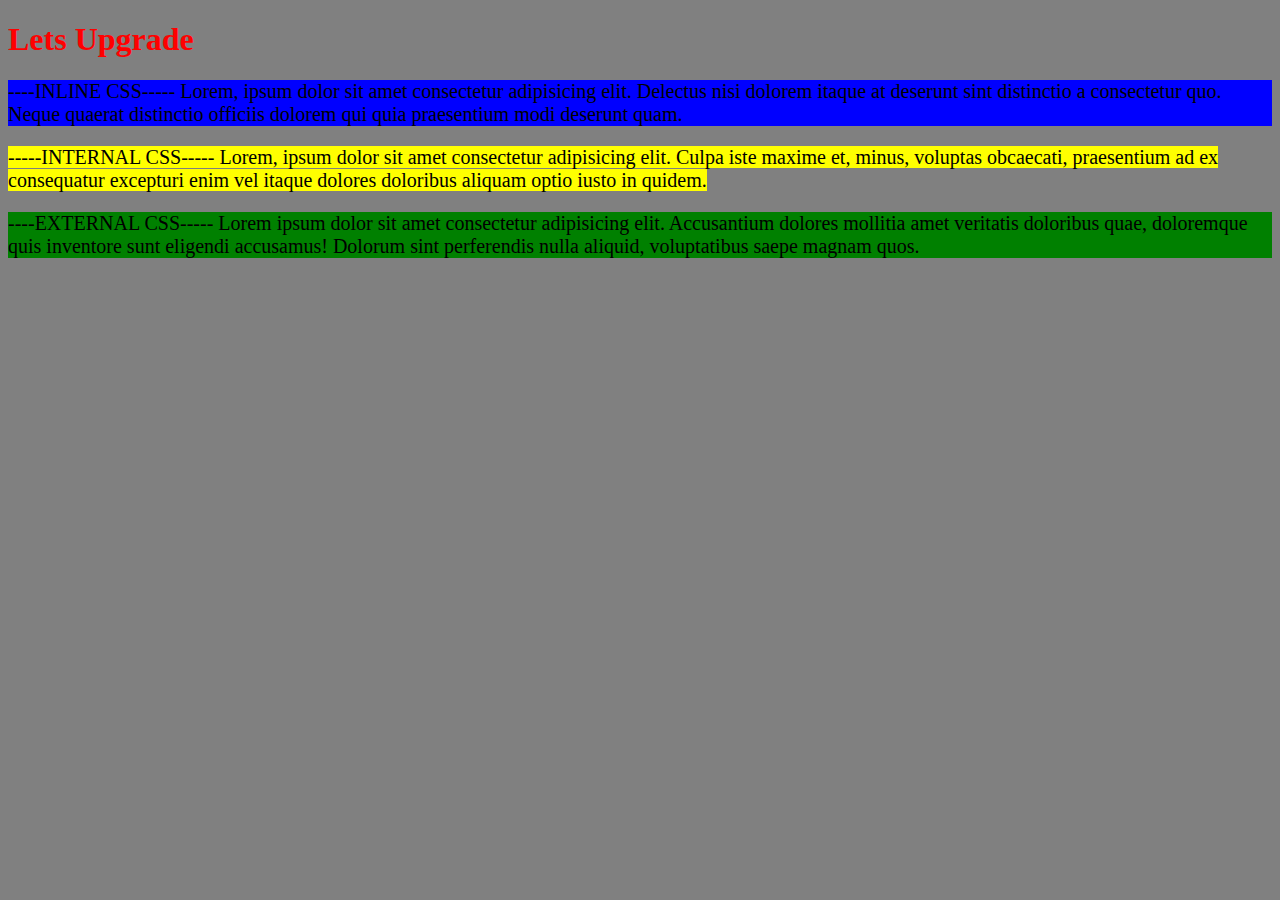
<file: assignment2.html>
<!DOCTYPE html>
<html>
    <head>
        <title>shreya css</title>  
        <style>
            p1
            {
               background-color:yellow;
            }
        </style>
        <link rel="stylesheet" href="assignment2.css">  
        <link rel="icon" href="https://tse3.mm.bing.net/th?id=OIP.1Pv5CLD_0eCrYbzrSQtgUgAAAA&pid=Api&P=0&w=300&h=300">   
    </head>
    <body style="background-color:gray;">
        <h1 style="color:red;">Lets Upgrade</h1>
        <div class="one">
           
            <p style = "color:black;font-size:20px;background-color:blue">
                ----INLINE CSS-----
                Lorem, ipsum dolor sit amet consectetur adipisicing elit. Delectus nisi dolorem itaque at deserunt sint distinctio a consectetur quo. Neque quaerat distinctio officiis dolorem qui quia praesentium modi deserunt quam.
            </p>

            <p1 style ="color:black;font-size:20px;">
                -----INTERNAL CSS-----
                Lorem, ipsum dolor sit amet consectetur adipisicing elit. Culpa iste maxime et, minus, voluptas obcaecati, praesentium ad ex consequatur excepturi enim vel itaque dolores doloribus aliquam optio iusto in quidem.
            </p1>

           

            <p>
                ----EXTERNAL CSS-----
                Lorem ipsum dolor sit amet consectetur adipisicing elit. Accusantium dolores mollitia amet veritatis doloribus quae, doloremque quis inventore sunt eligendi accusamus! Dolorum sint perferendis nulla aliquid, voluptatibus saepe magnam quos.
            </p>
            
        </div>
         
    </body>    
</html>
</file>
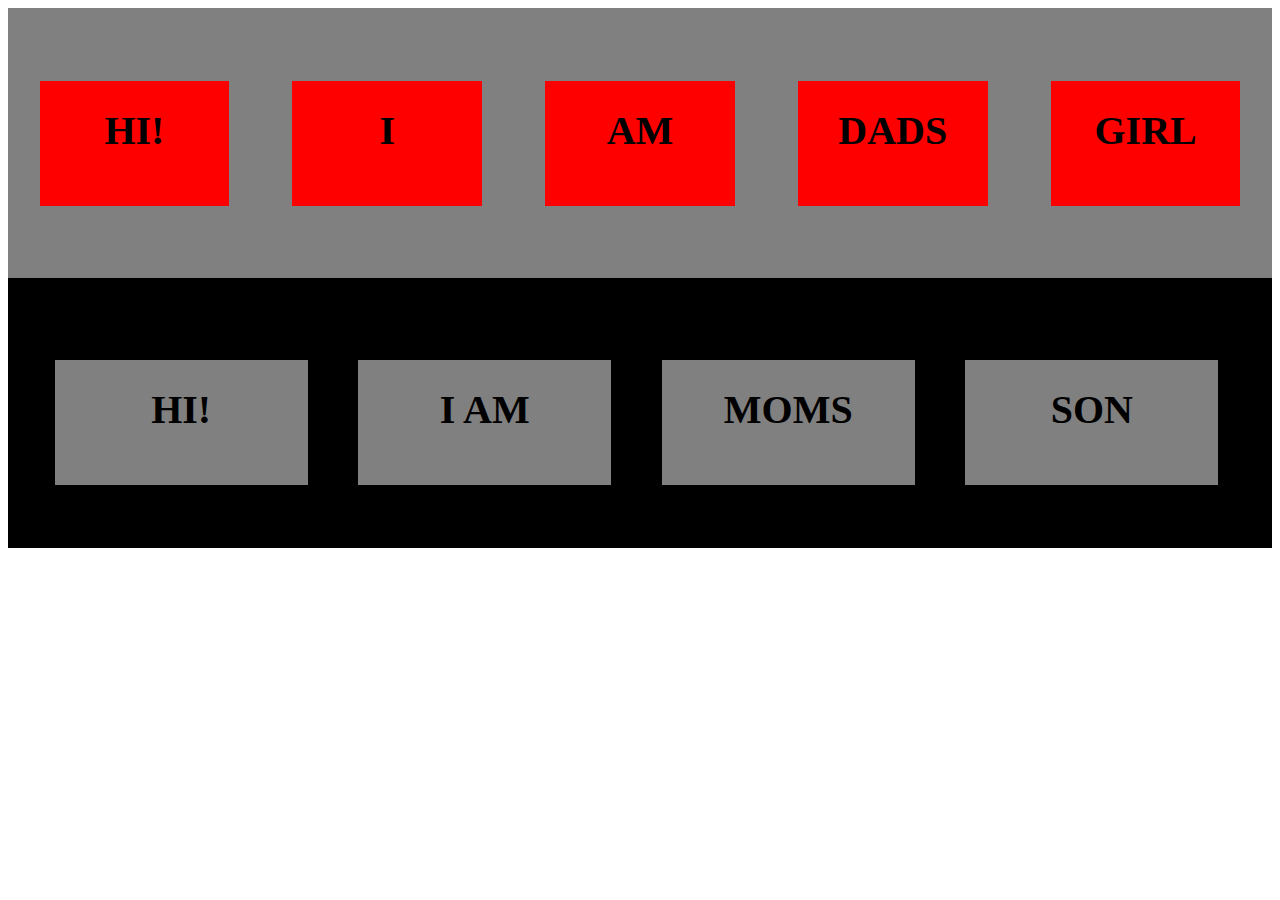
<file: assignment3.html>
<!DOCTYPE html>
<html>
    <head>
        <title>section</title>
        <link rel="icon" href="https://tse3.mm.bing.net/th?id=OIP.1Pv5CLD_0eCrYbzrSQtgUgAAAA&pid=Api&P=0&w=300&h=300">
        <link rel="stylesheet" href="assignment3.css"></link>
    </head>
    <body>
        <div class="father">
            <div class="daughter"><h1 class="df">HI!</h1></div>
            <div class="daughter"><h1 class="df">I</h1></div>
            <div class="daughter"><h1 class="df">AM</h1></div>
            <div class="daughter"><h1 class="df">DADS</h1></div>
            <div class="daughter"><h1 class="df">GIRL</h1></div>

        </div>
        <div class="mother">
            <div class="son"><h1 class="df">HI!</h1></div>
            <div class="son">
                <h1 class="df">I AM</h1>
            </div>
            <div class="son"><h1 class="df">MOMS</h1></div>
            <div class="son"><h1 class="df">SON</h1></div>
        </div>
    </body>
</html>
</file>
<file: assignment2.css>
p
{

    color:black;
    font-size:20px;
    background-color:green;
}



.one{
    width:100%;
    height:50px;
}
</file>
<file: assignment3.css>
.father{
    height: 170px;
    width: 100%;
    background-color: gray;
    padding-top: 50px;
    padding-bottom: 50px;
    display: flex;
    justify-content: space-around;
    align-items: center;
}
.daughter{
    height: 125px;
    width: 15%;
    background-color: red;
    text-align: center;
    font-size: 20px;
    font-family: segoe UI;    
}

.df{
    text-align: center;
}

.mother{
    height: 170px;
    width: 100%;
    background-color: black;
    padding-top: 50px;
    padding-bottom: 50px;    
}

.son{
    height: 125px;
    width: 20%;
    background-color: gray;
    display: inline-block;
    margin-left: 3.7%;
    margin-bottom:5%;
    margin-top: 2.5%;    
    text-align: center;
    font-size: 20px;
    font-family: segoe UI;
      
}
</file>
